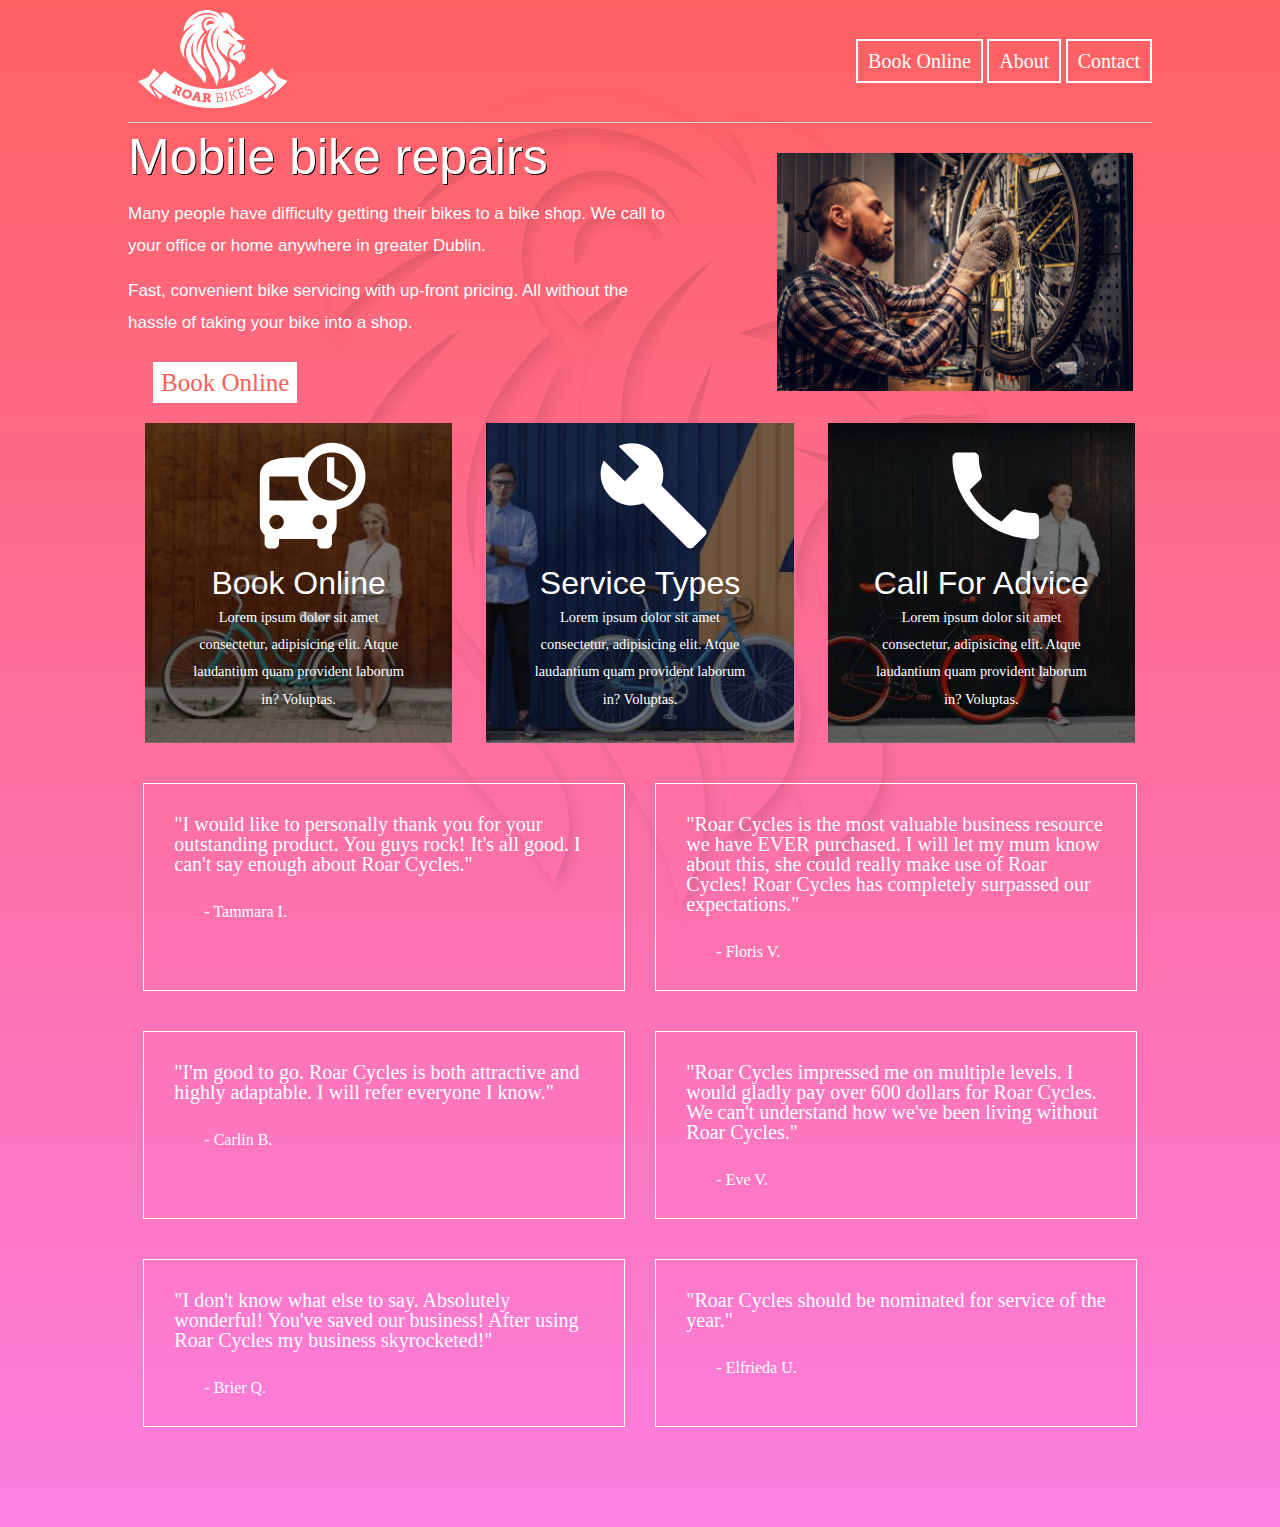
<file: index.html>
<!DOCTYPE html>
<html lang="en">

<head>
    <meta charset="UTF-8">
    <meta http-equiv="X-UA-Compatible" content="IE=edge">
    <meta name="viewport" content="width=device-width, initial-scale=1.0">
    <title>BIKE repair</title>
    <link rel="stylesheet" href="eric meyer css reset .css">
    <link rel="stylesheet" href="style.css">
    <link rel="preconnect" href="https://fonts.gstatic.com">

</head>

<body>
    <div class="container">
        <header>
            <div class="logo">
                <a href="index.html">
                    <img src="logo-roar-bikes.png" alt="logo containing a tiger ">
                </a>
            </div>

            <nav>
                <div class="navbutton">
                    <a href="http://google.com"> Book Online</a>
                    <div class="dropdown">
                        <div class="navbutton"><a href="#">Onsite Service</a>
                        </div>
                        <div class="navbutton"><a href="#">Parts Delivery</a>

                        </div>
                        <div class="navbutton"><a href="#"> Request Callback</a>
                        </div>
                    </div>
                </div>
                <div class="navbutton">
                    <a href="http://google.com">About </a>
                </div>
                <div class="navbutton">
                    <a href="contactus.html">Contact</a>
                </div>
            </nav>

        </header>
        <main>
            <div class="herobox1">
                <h1>Mobile bike repairs</h1>
                <p>Many people have difficulty getting their bikes to a bike shop. We call to your office or home
                    anywhere in greater Dublin.
                </p>
                <p>
                    Fast, convenient bike servicing with up-front pricing. All without the hassle of taking your bike
                    into a shop.
                </p>

                <a href="http://google">Book Online </a>
            </div>
            <div class="image1">
                <img src="image-bike-repair-service-a.jpg" alt="image of a person servicing dublin">
            </div>
        </main>
        <div class="cards">
            <div class="card1">
                <a href="http://google.com">
                    <img src="icon1-delivery.png" alt="icon of delivery vehical ">
                    <h2>
                        Book Online
                    </h2>
                    <p>
                        Lorem ipsum dolor sit amet consectetur, adipisicing elit. Atque laudantium quam provident
                        laborum in? Voluptas.
                    </p>
                </a>
            </div>
            <div class="card2">
                <a href="http://google.com">
                    <img src="icon2-wrench.png" alt="icon of wrench">
                    <h2>
                        Service Types
                    </h2>
                    <p>
                        Lorem ipsum dolor sit amet consectetur, adipisicing elit. Atque laudantium quam provident
                        laborum in? Voluptas.
                    </p>
                </a>
            </div>
            <div class="card3">
                <a href="http://google.com">
                    <img src="icon3-phone.png" alt="icon of phone">
                    <h2>
                        Call For Advice
                    </h2>
                    <p>
                        Lorem ipsum dolor sit amet consectetur, adipisicing elit. Atque laudantium quam provident
                        laborum in? Voluptas.
                    </p>
                </a>
            </div>
        </div>
        <div class="testimonials">
            <div class="tbox">
                <p>
                    "I would like to personally thank you for your outstanding product. You guys rock! It's all good. I
                    can't say enough about Roar Cycles."

                </p>
                <p>- Tammara I.</p>
            </div>
            <div class="tbox">
                <p>
                    "Roar Cycles is the most valuable business resource we have EVER purchased. I will let my mum know
                    about this, she could really make use of Roar Cycles! Roar Cycles has completely surpassed our
                    expectations."
                </p>
                <p>- Floris V.</p>
            </div>
            <div class="tbox">
                <p>"I'm good to go. Roar Cycles is both attractive and highly adaptable. I will refer everyone I know."
                </p>
                <p>- Carlin B.</p>
            </div>
            <div class="tbox">
                <p>"Roar Cycles impressed me on multiple levels. I would gladly pay over 600 dollars for Roar Cycles. We
                    can't understand how we've been living without Roar Cycles."</p>
                <p>- Eve V.</p>
            </div>
            <div class="tbox">
                <p>
                    "I don't know what else to say. Absolutely wonderful! You've saved our business! After using Roar
                    Cycles my business skyrocketed!"
                </p>
                <p>- Brier Q.</p>
            </div>
            <div class="tbox">
                <p>"Roar Cycles should be nominated for service of the year."</p>
                <p>- Elfrieda U.</p>
            </div>

        </div>
    </div>
</body>

</html>
</file>
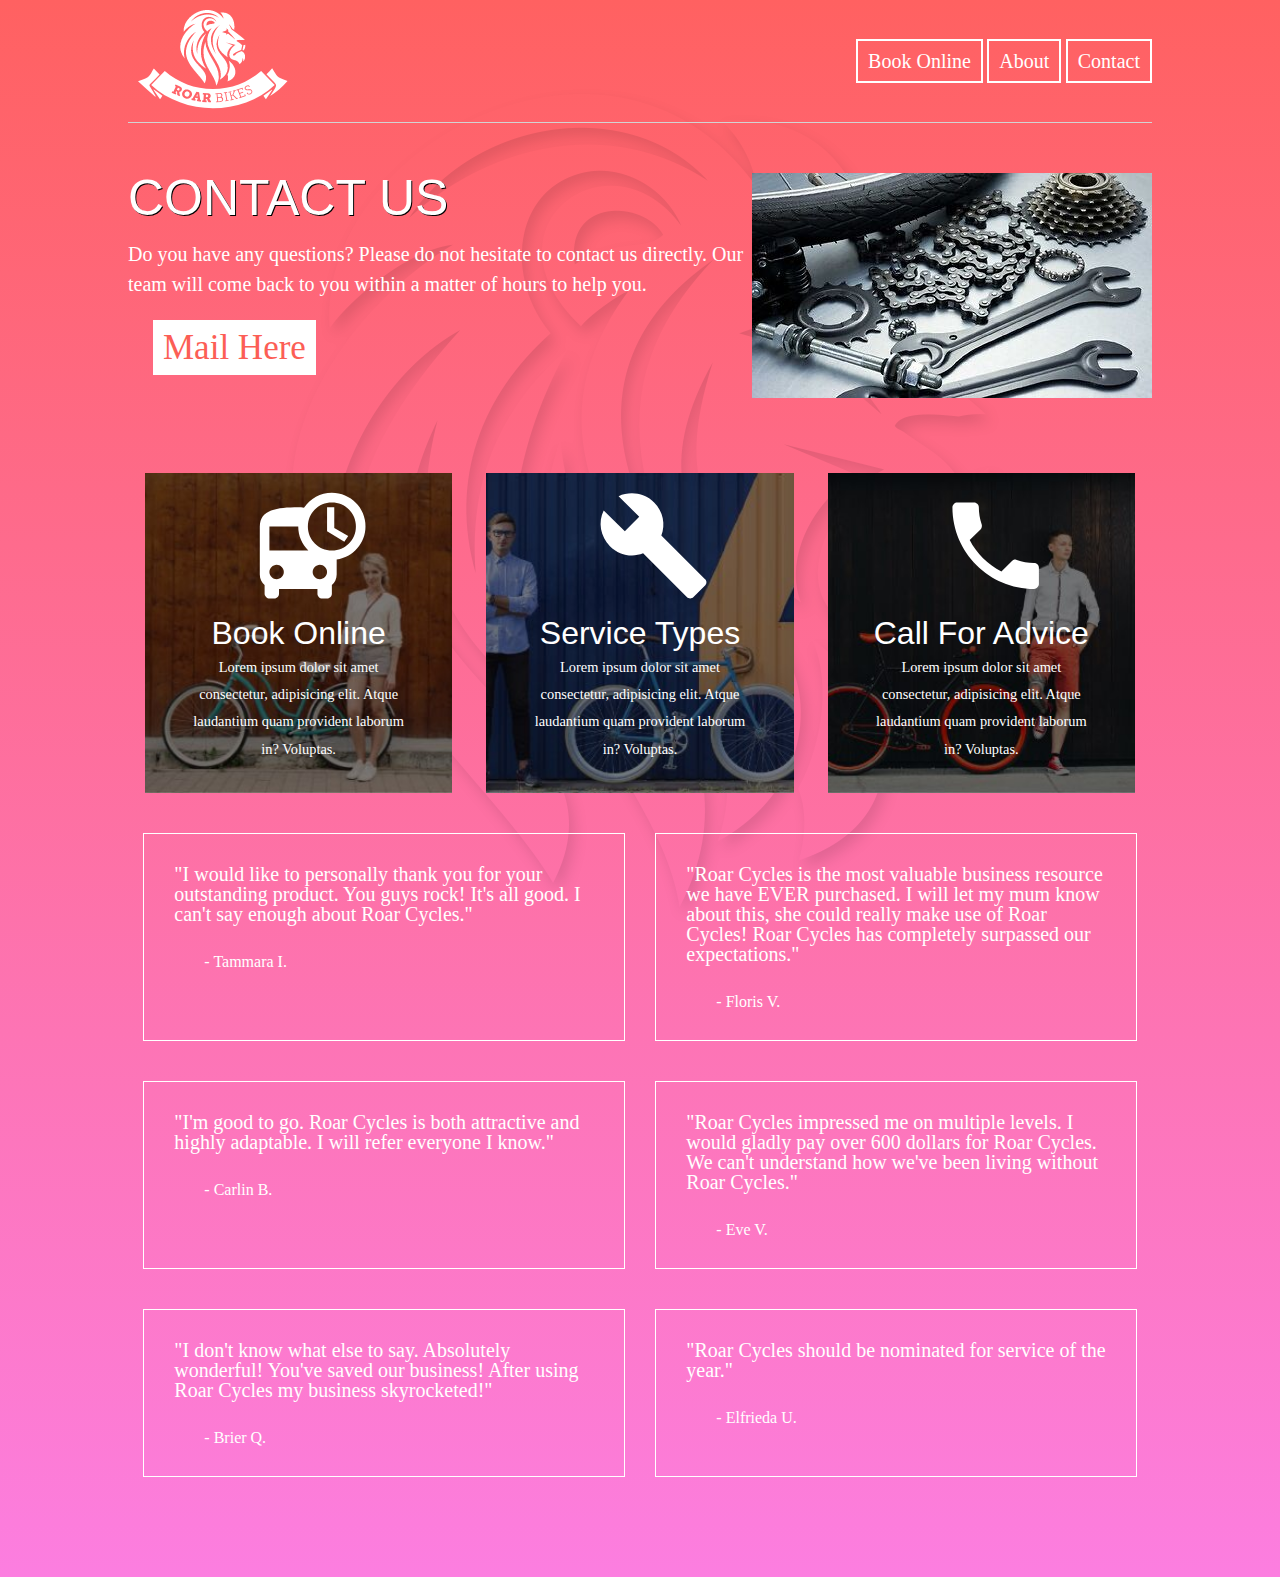
<file: contactus.html>
<!DOCTYPE html>
<html lang="en">

<head>
    <meta charset="UTF-8">
    <meta http-equiv="X-UA-Compatible" content="IE=edge">
    <meta name="viewport" content="width=device-width, initial-scale=1.0">
    <title>BIKE repair</title>
    <link rel="stylesheet" href="eric meyer css reset .css">
    <link rel="stylesheet" href="style.css">
    <link rel="preconnect" href="https://fonts.gstatic.com">

</head>

<body>
    <div class="container">
        <header>
            <div class="logo">
            <a href="index.html">
                <img src="logo-roar-bikes.png" alt="logo containing a tiger ">
            </a>
            </div>
            <nav>
                <div class="navbutton">
                    <a href="http://google.com"> Book Online</a>
                    <div class="dropdown">
                        <div class="navbutton"><a href="#">Onsite Service</a>
                        </div>
                        <div class="navbutton"><a href="#">Parts Delivery</a>
    
                        </div>
                        <div class="navbutton"><a href="#"> Request Callback</a>
                        </div>
                    </div>
                </div>
                <div class="navbutton">
                    <a href="http://google.com">About </a>
                </div>
                <div class="navbutton">
                    <a href="contactus.html">Contact</a>
                </div>
            </nav>
    
        </header>   
        
     
        <div class="main2">
           
            <div class="herobox22">
            <h1>
                CONTACT US 
                </h1>
            <p>Do you have any questions? Please do not hesitate to contact us directly. Our team will come back to you within a matter of hours to help you.</p>
            <a href="mailto:arpit16737@gmail.com">Mail Here </a>
            </div>
            <div class="image2">
                <img src="imagerepair.jpg" alt="image of a person servicing dublin">
            </div>
        </div>
        <div class="cards">
            <div class="card1">
                <a href="http://google.com">
                    <img src="icon1-delivery.png" alt="icon of delivery vehical ">
                    <h2>
                        Book Online
                    </h2>
                    <p>
                        Lorem ipsum dolor sit amet consectetur, adipisicing elit. Atque laudantium quam provident
                        laborum in? Voluptas.
                    </p>
                </a>
            </div>
            <div class="card2">
                <a href="http://google.com">
                    <img src="icon2-wrench.png" alt="icon of wrench">
                    <h2>
                        Service Types
                    </h2>
                    <p>
                        Lorem ipsum dolor sit amet consectetur, adipisicing elit. Atque laudantium quam provident
                        laborum in? Voluptas.
                    </p>
                </a>
            </div>
            <div class="card3">
                <a href="http://google.com">
                    <img src="icon3-phone.png" alt="icon of phone">
                    <h2>
                        Call For Advice
                    </h2>
                    <p>
                        Lorem ipsum dolor sit amet consectetur, adipisicing elit. Atque laudantium quam provident
                        laborum in? Voluptas.
                    </p>
                </a>
            </div>
        </div>
        <div class="testimonials">
            <div class="tbox">
                <p>
                    "I would like to personally thank you for your outstanding product. You guys rock! It's all good. I
                    can't say enough about Roar Cycles."

                </p>
                <p>- Tammara I.</p>
            </div>
            <div class="tbox">
                <p>
                    "Roar Cycles is the most valuable business resource we have EVER purchased. I will let my mum know
                    about this, she could really make use of Roar Cycles! Roar Cycles has completely surpassed our
                    expectations."
                </p>
                <p>- Floris V.</p>
            </div>
            <div class="tbox">
                <p>"I'm good to go. Roar Cycles is both attractive and highly adaptable. I will refer everyone I know."
                </p>
                <p>- Carlin B.</p>
            </div>
            <div class="tbox">
                <p>"Roar Cycles impressed me on multiple levels. I would gladly pay over 600 dollars for Roar Cycles. We
                    can't understand how we've been living without Roar Cycles."</p>
                <p>- Eve V.</p>
            </div>
            <div class="tbox">
                <p>
                    "I don't know what else to say. Absolutely wonderful! You've saved our business! After using Roar
                    Cycles my business skyrocketed!"
                </p>
                <p>- Brier Q.</p>
            </div>
            <div class="tbox">
                <p>"Roar Cycles should be nominated for service of the year."</p>
                <p>- Elfrieda U.</p>
            </div>

        </div>
    </div>
</body>

</html>
</file>
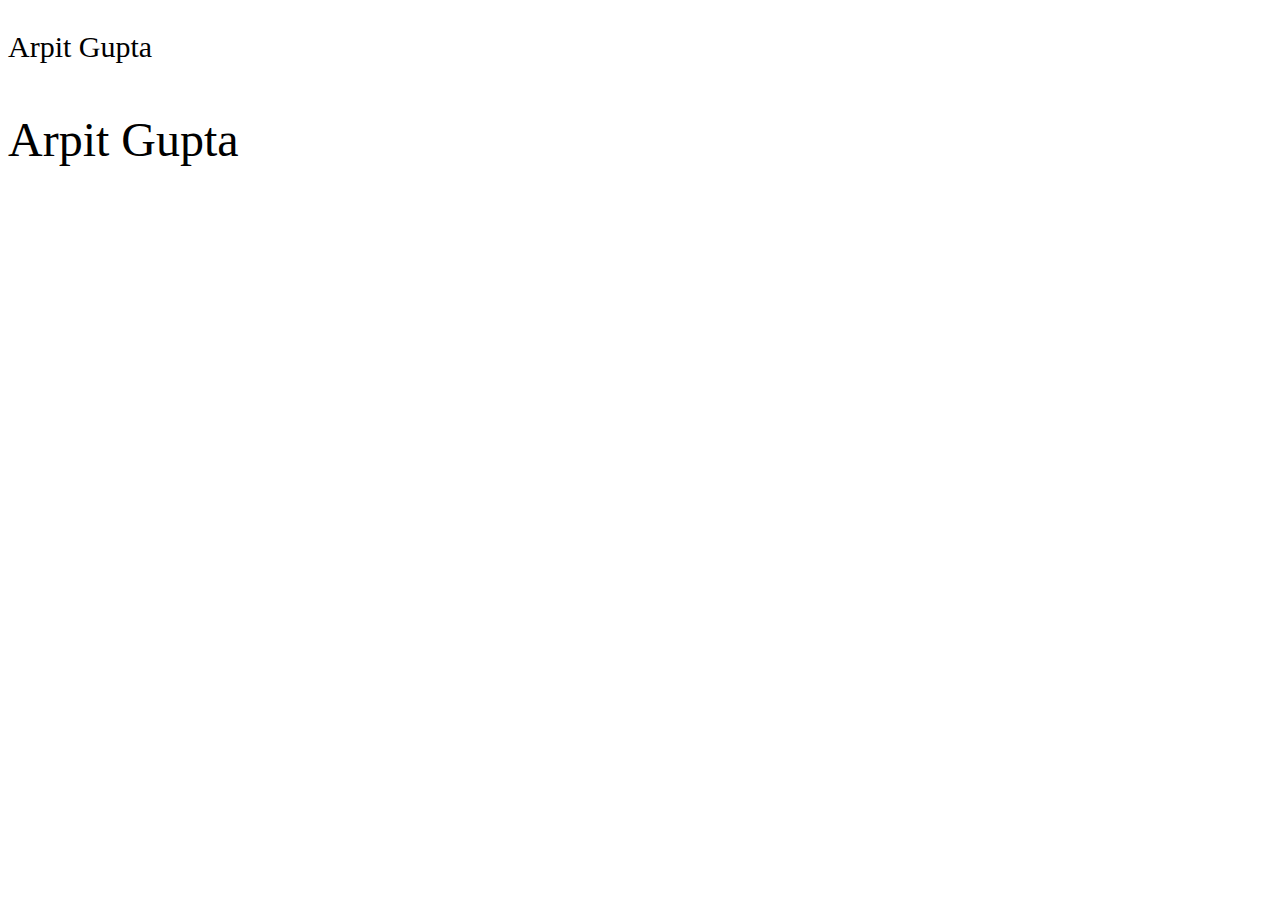
<file: fontcraziness.html>
<!DOCTYPE html>
<html lang="en">
<head>
    <meta charset="UTF-8">
    <meta http-equiv="X-UA-Compatible" content="IE=edge">
    <meta name="viewport" content="width=device-width, initial-scale=1.0">
    <title>Document</title>
    <style>
        .badsize{
            font-size: 30px;
        }
        .goodsize{
            font-size: 3rem;
        }
    </style>
</head>
<body>
    <p class="badsize">
        Arpit Gupta
    </p>
    <p class="goodsize">
        Arpit Gupta
    </p>
</body>
</html>
</file>
<file: style.css>
html{
    background-image: linear-gradient(#ff6161 , #fc7ee0);
}
body{
   background-image: url(image-lion-background.png);
    font-family:'ROBOTO',sans-serif;
    color: white;
    background-repeat: no-repeat;
    background-position:top center;
}
.container{
    width: 1024px;
    min-height: 300px;
   
    margin-left: auto;
    margin-right: auto;
   

}
header{
    min-height: 100px;
    display: flex;
    justify-content: space-between;
    align-items: center;
    border-bottom: 1px solid lightgray;
   
    
}
main{
    
    min-height: 300px;
    display: flex;
    align-items: center;    
    
}  

.cards{
  
    
    display: flex;
    justify-content: space-around;
}   

.card1{
    background-image: url(image-background-card1.jpg);
    min-height: 250px;
    width: 30%;
    background-size:cover;
    background-position: bottom;
  
   
}
.card2{
   background-image: url(image-background-card2.jpg);
    min-height:250px;
    width: 30%;
    background-size:cover;
    background-position: bottom;
   
}
.card3{
   background-image: url(image-background-card3.jpg);
    min-height: 250px;
    width: 30%;
    background-size:cover;
    background-position: bottom;
}
.card1, .card2, .card3{
    padding: 15px 15px 10px 15px;
    box-sizing: border-box;
    
}
.herobox1{
  flex: 1.9;
}
.image1{
 flex: 1.10;
}
.logo{
    padding-top: 10px;
    padding-bottom: 10px;
    padding-right: 10px;
    padding-left: 10px;
}
h1{
    font-size: 50px;
    margin-bottom: 1rem;
    font-family: 'Platfair',sans-serif;
    text-shadow: 1px 1px black;    
    
}
h2{
    font-size: 2rem;
    font-family: 'Platfair',sans-serif;
    text-align: center;
    padding-top: 10px;
    
}
.herobox1 p{
    font-size: 17px;
    line-height: 2rem;
    margin-bottom: 0.8rem;
    padding-right: 100px;
}

.cards p{
    
    font-size: 0.9rem;
    font-family:'Playfair Display',serif;
   padding-top: 5px;
    padding-left: 30px;
    padding-bottom: 20px;
    padding-right: 30px;
    text-align: center;
    line-height: 1.7rem;
   
}
.cards img{
    padding-left: 95px;
}
.cards a {
    color: white;
    text-decoration: none;
   
}
.herobox1 a{
    color:#FC5E55;
    text-decoration: none;
    background-color: white;
    margin: 11px 25px;
    padding: 8px;
    font-size: 25px;
    font-family:serif;
    display: inline-block;
    

    
   
}
.herobox1 a:hover{
    background-color: rgb(0, 0, 0);
    
}

nav a{
    color:white;
    text-decoration: none;
    background-color:none;
    padding: 10px 10px 10px 10px ;
    display: inline-block;
    border-style: solid;
    border-width: 2px;
    padding: 20px,20px;
    font-family: 'Playfair Display',serif;
    font-size: 20px;

}
.testimonials{
    display: flex;
    flex-wrap: wrap;
    justify-content: space-around;
    margin-bottom: 100px;
}
.tbox{
    width: 47%;
    padding: 30px;
    border: 1px solid white;
   box-sizing: border-box;
   margin-top: 40px;
   font-size: 20px;
   font-family: serif;
}
.tbox p:last-of-type{
    font-size: 1rem;
    padding-left: 30px;
    padding-top: 30px;
}
.navbutton{
    display: inline-block;
    position: relative;
}
.dropdown{
    display: none;
    position: absolute;
    padding-top: 30px;
    z-index: 1;
    text-align: center;
    background-color: rgb(255, 255, 255);
    padding-top: 10px;
    padding-bottom: 10px;
    

}

.navbutton:hover .dropdown{
    display: block;
   
}
.dropdown .navbutton{
    width: 120px;
  
}
.dropdown .navbutton a {
    color: #f70606;
    border: none;
}
.dropdown .navbutton a:hover{
    background-color: #fcadad;
}
.main2{
    min-height: 300px;
    padding-top: 50px;
    
    display: flex;
}
.main2 p{
    font-size: 20px;
    padding-bottom: 10px;
    line-height: 30px;
    font-family: serif;
    
    
    
}
.main2 a{
    color:#FC5E55;
    text-decoration: none;
    background-color: white;
    margin: 11px 25px;
    padding: 10px;
    font-size: 35px;
    font-family:serif;
    display: inline-block;
}
.image2{
    padding-bottom: 40px;
}
</file>
<file: eric meyer css reset .css>
/* http://meyerweb.com/eric/tools/css/reset/ 
   v2.0 | 20110126
   License: none (public domain)
*/

html, body, div, span, applet, object, iframe,
h1, h2, h3, h4, h5, h6, p, blockquote, pre,
a, abbr, acronym, address, big, cite, code,
del, dfn, em, img, ins, kbd, q, s, samp,
small, strike, strong, sub, sup, tt, var,
b, u, i, center,
dl, dt, dd, ol, ul, li,
fieldset, form, label, legend,
table, caption, tbody, tfoot, thead, tr, th, td,
article, aside, canvas, details, embed, 
figure, figcaption, footer, header, hgroup, 
menu, nav, output, ruby, section, summary,
time, mark, audio, video {
	margin: 0;
	padding: 0;
	border: 0;
	font-size: 100%;
	font: inherit;
	vertical-align: baseline;
}
/* HTML5 display-role reset for older browsers */
article, aside, details, figcaption, figure, 
footer, header, hgroup, menu, nav, section {
	display: block;
}
body {
	line-height: 1;
}
ol, ul {
	list-style: none;
}
blockquote, q {
	quotes: none;
}
blockquote:before, blockquote:after,
q:before, q:after {
	content: '';
	content: none;
}
table {
	border-collapse: collapse;
	border-spacing: 0;
}
</file>
